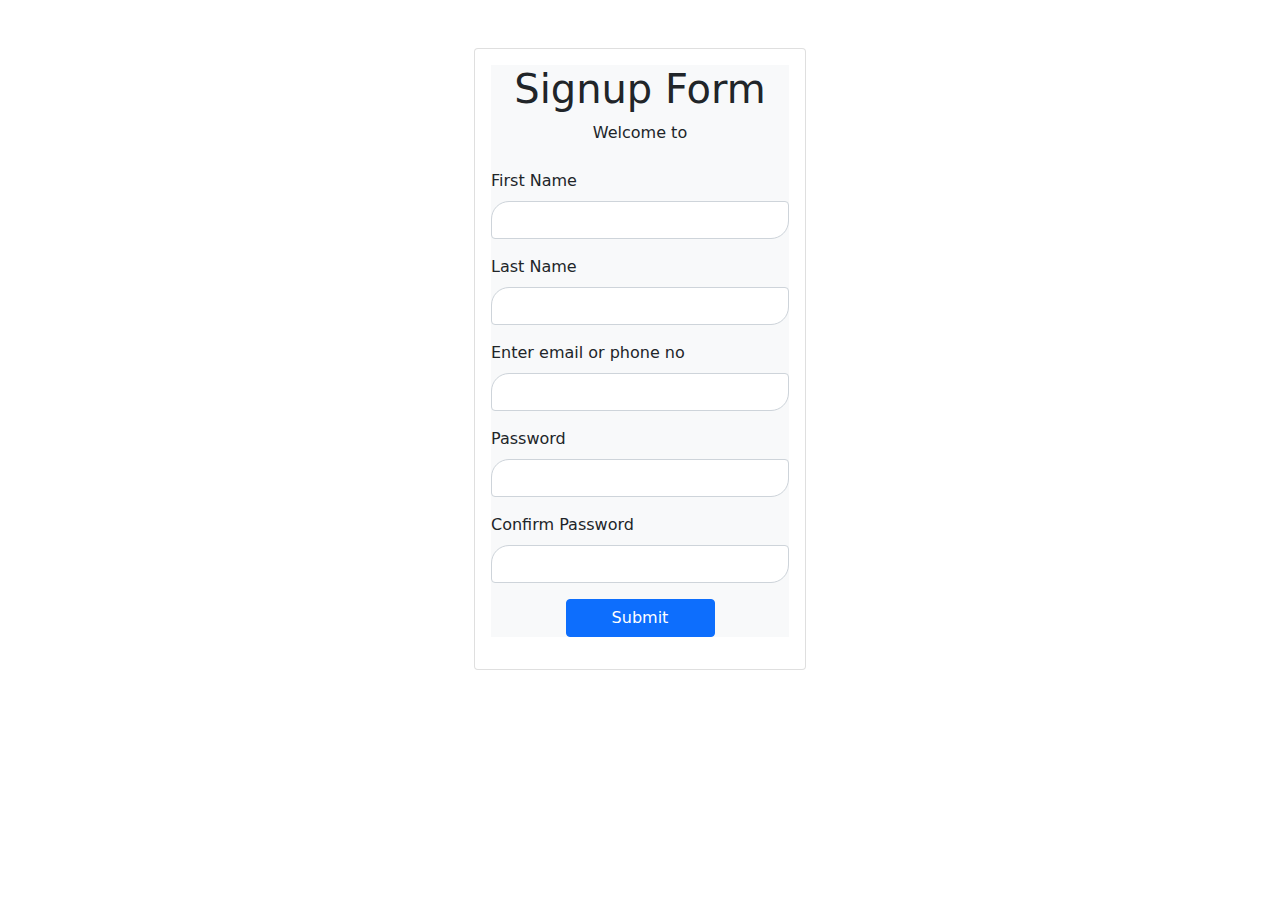
<file: signup.html>
<html lang="en">
  <head>
    <meta charset="UTF-8" />
    <meta http-equiv="X-UA-Compatible" content="IE=edge" />
    <meta name="viewport" content="width=device-width, initial-scale=1.0" />
    <title>Signup <Form></Form></title>
    <link rel="stylesheet" href="css/bootstrap.css" />
    <link rel="stylesheet" href="css/mystyle.css" />
  </head>
  <body>
    <div class="container p-5">
      <div class="row justify-content-center">
        <div class="col-md-4">
          <div class="card">
            <div class="card-body">
              <form class="bg-light">
                <div class="text-center mb-4">
                  <h1>Signup Form</h1>
                  <div>
                    <span>Welcome to </span>
                    <h2 id="result"></h2>
                    <ul id="items"></ul>
                  </div>
                </div>
                <div class="mb-3">
                  <label for="" class="form-label">First Name</label>
                  <input
                    type="fname"
                    class="form-control"
                    id="fName"
                    onkeyup="signUpFormOnKeyUpAction('fName')"
                    name="fname"
                    aria-describedby="fnamehelp"
                    autocomplete="off"
                  />

                  <div id="firstNameError" class="invalid-feedback">Please enter first name.</div>
                  <!-- <div id="emailHelp" class="form-text">
                    We'll never share your email with anyone else.
                  </div> -->
                </div>
                <div class="mb-3">
                  <label for="" class="form-label">Last Name</label>
                  <input
                    type="lastname"
                    name="lastName"
                    class="form-control"
                    id="lastName"
                    onkeyup="signUpFormOnKeyUpAction('lastName')"
                    autocomplete="off"
                  />
                  <div id="lastNameError" class="invalid-feedback">Please enter second name.</div>
                </div>
                <div class="mb-3">
                  <label for="" class="form-label">Enter email or phone no</label>
                  <input type="email" name="email" class="form-control" id="email"
                  onkeyup="signUpFormOnKeyUpAction('email') autocomplete="off" />
                  <div id="emailError" class="invalid-feedback">
                    Please enter valid email or phone number first.
                  </div>
                </div>
                <div class="mb-3">
                  <label for="exampleInputPassword1" class="form-label">Password</label>
                  <input
                    type="password"
                    class="form-control"
                    id="password"
                    autocomplete="off"
                    onkeyup="signUpFormOnKeyUpAction('password')"
                  />
                  <div id="passwordError" class="invalid-feedback">
                    Please enter valid password.
                  </div>
                </div>
                <div class="mb-3">
                  <label for="Confirm Password" class="form-label"> Confirm Password</label>
                  <input
                    type="password"
                    class="form-control"
                    id="confirmPassword"
                    onkeyup="signUpFormOnKeyUpAction('confirmPassword')"
                    autocomplete="off"
                  />
                  <div id="confirmPasswordError" class="invalid-feedback">
                    Password does not match!
                  </div>
                </div>

                <!-- <div class="mb-3 form-check">
                  <input type="checkbox" class="form-check-input" id="exampleCheck1" />
                  <label class="form-check-label" for="exampleCheck1">Check me out</label>
                </div> -->
                <!-- <button type="submit" class="btn btn-primary">Submit</button> -->
                <div class="d-grid col-6 mx-auto">
                  <button class="btn btn-primary" onclick="sumitFormAction()" type="button">
                    Submit
                  </button>
                </div>
              </form>
            </div>
          </div>
        </div>
      </div>
    </div>

    <script src="main.js"></script>
  </body>
</html>
</file>
<file: css/mystyle.css>
@media (min-width: 768px) {
  .news-input {
    width: 50%;
  }
}

input {
  border-top-left-radius: 18px !important;
  border-bottom-right-radius: 18px !important;
}
</file>
